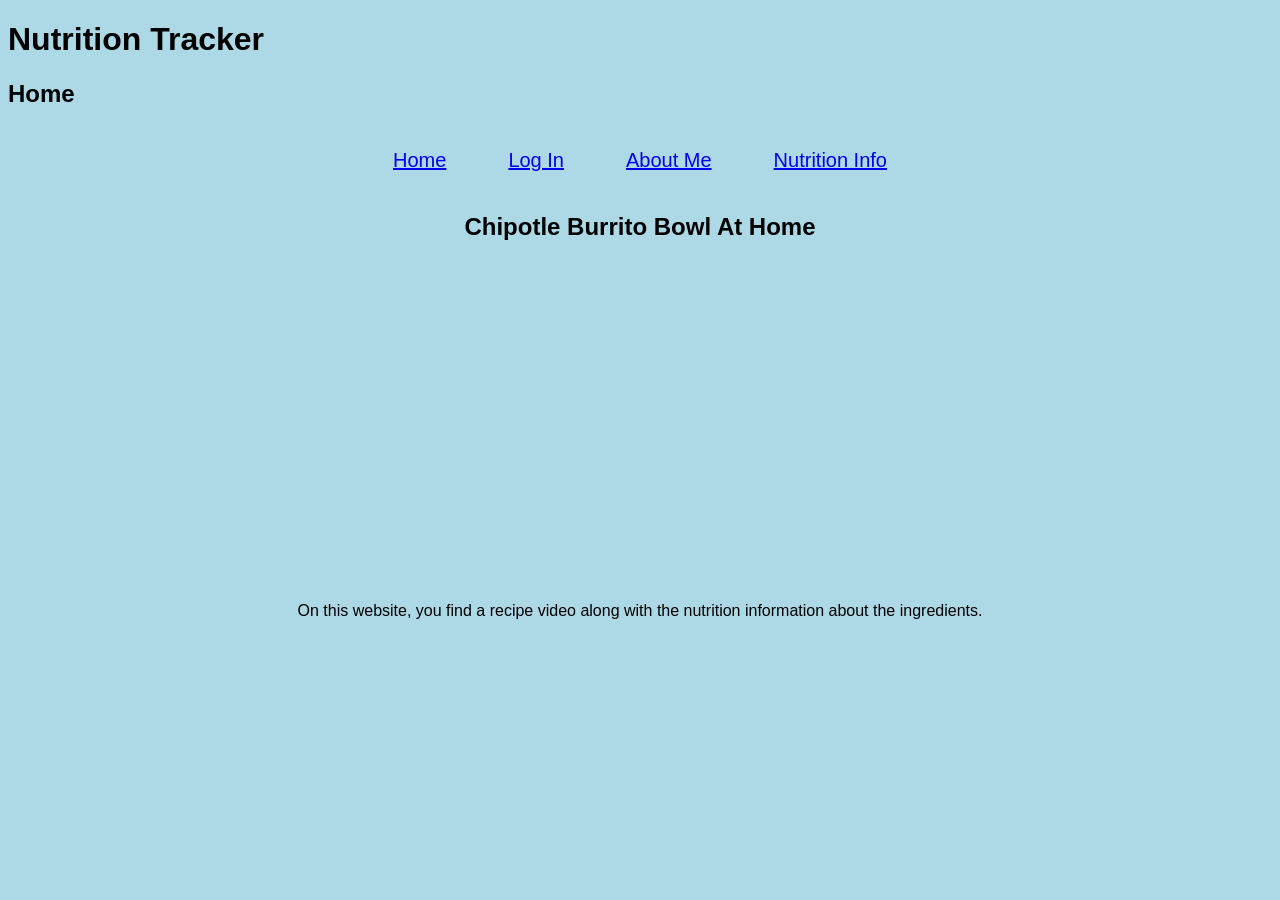
<file: index.html>
<!DOCTYPE html>
<html lang="en">
<head>
    <meta charset="UTF-8">
    <title>Nutrition Tracker Website</title>
    <link rel="stylesheet" href="styles.css">
</head>
<body>

<!----Welcome header--->
<h1>Nutrition Tracker</h1>
<h2>Home</h2>

<!----Navigation Links--->
<table class="navtable" style="border-spacing:20px">
    <tr>
        <td><a href="index.html">Home</a></td>
        <td><a href="log_in.html">Log In</a></td>
        <td><a href="about_me.html">About Me</a></td>
        <td><a href="nutrition.html">Nutrition Info</a></td>
    </tr>
</table>

<!-----Video Header----->
<h2 class="video_header">Chipotle Burrito Bowl At Home</h2>

<!----Embedded Youtube Video---->
<div class="youtube">
    <iframe width="100%" height="100%" src="https://www.youtube.com/embed/SgLS7CLZn5E?si=-RN99xT25n1gI4AH"
            title="YouTube video player" frameborder="0"
            allow="accelerometer; autoplay; clipboard-write; encrypted-media; gyroscope; picture-in-picture; web-share"
            referrerpolicy="strict-origin-when-cross-origin" allowfullscreen></iframe>
</div>

<p class="center_text">On this website, you find a recipe video along with the nutrition information
    about the ingredients.</p>



</body>
</html>
</file>
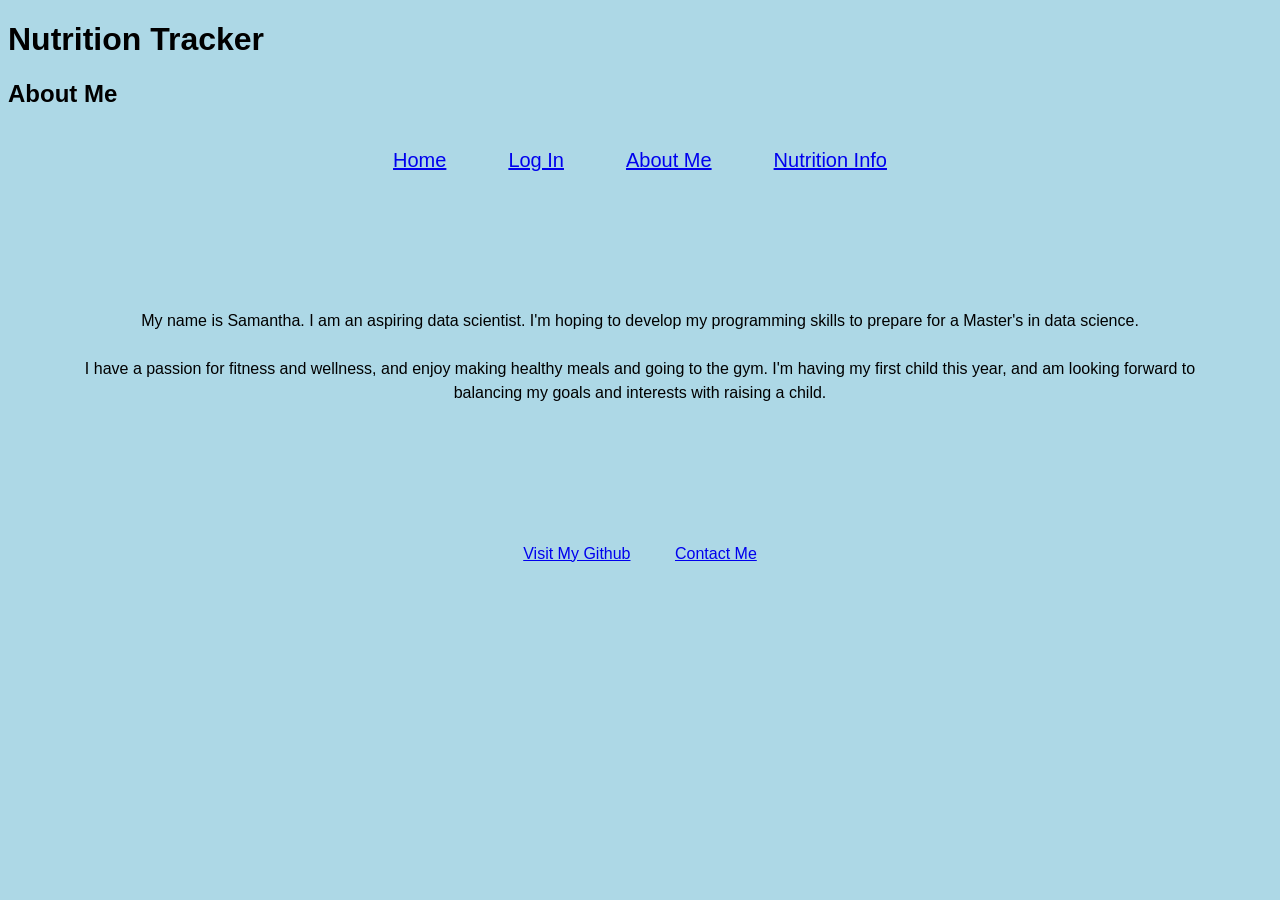
<file: about_me.html>
<!DOCTYPE html>
<html lang="en">
<head>
    <meta charset="UTF-8">
    <title>About Me</title>
    <link rel="stylesheet" href="styles.css">
</head>
<body>
<!---Webside Heading---->
<h1>Nutrition Tracker</h1>
<h2>About Me</h2>


<!----Navigation Links--->
<table class="navtable" style="border-spacing:20px">
    <tr>
        <td><a href="index.html">Home</a></td>
        <td><a href="log_in.html">Log In</a></td>
        <td><a href="about_me.html">About Me</a></td>
        <td><a href="nutrition.html">Nutrition Info</a></td>
    </tr>
</table>

<!----About Me Section----->
<p class="aboutme">
  My name is Samantha. I am an aspiring data scientist. I'm hoping to develop my programming skills to
  prepare for a Master's in data science.<br><br>

  I have a passion for fitness and wellness, and enjoy making healthy meals and going to the gym.
  I'm having my first child this year, and am looking forward to balancing my goals and interests with raising a child.<br><br>
</p>

<div class="github">
  <a href="https://github.com/wellings8390/CTI110"
   target="_blank">Visit My Github</a>
  <a href="mailto:wellings8390@student.faytechcc.edu">Contact Me</a>
</div>



</body>
</html>
</file>
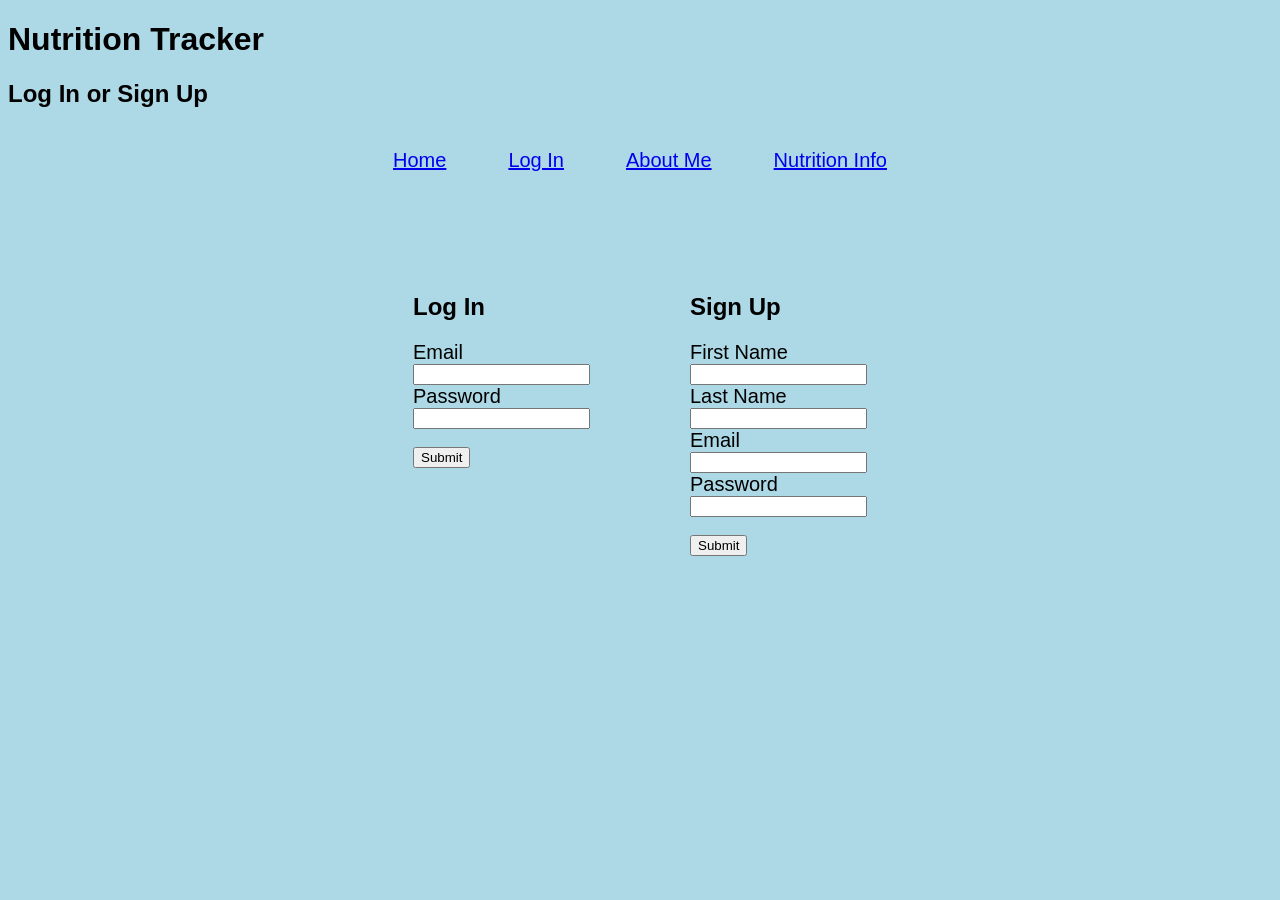
<file: log_in.html>
<!DOCTYPE html>
<html lang="en">
<head>
    <meta charset="UTF-8">
    <title>Log In</title>
    <link rel="stylesheet" href="styles.css">
</head>
<body>
<!---Webside Heading---->
<h1>Nutrition Tracker</h1>
<h2>Log In or Sign Up</h2>

<!----Navigation Links--->
<table class="navtable" style="border-spacing:20px">
    <tr>
        <td><a href="index.html">Home</a></td>
        <td><a href="log_in.html">Log In</a></td>
        <td><a href="about_me.html">About Me</a></td>
        <td><a href="nutrition.html">Nutrition Info</a></td>
    </tr>
</table>


<!----Log In & Sign Up Elements---->
<div class="lisu">
    <form class="login_form">
        <h2>Log In</h2>
        <label>Email</label><br>
        <input type="text"><br>
        <label>Password</label><br>
        <input type="text"><br><br>
        <input type="submit">
    </form>
    <form class="signup_form">
        <h2>Sign Up</h2>
        <label>First Name</label><br>
        <input type="text"><br>
        <label>Last Name</label><br>
        <input type="text"><br>
        <label>Email</label><br>
        <input type="text"><br>
        <label>Password</label><br>
        <input type="text"><br><br>
        <input type="submit">
    </form>
</div>


</body>
</html>
</file>
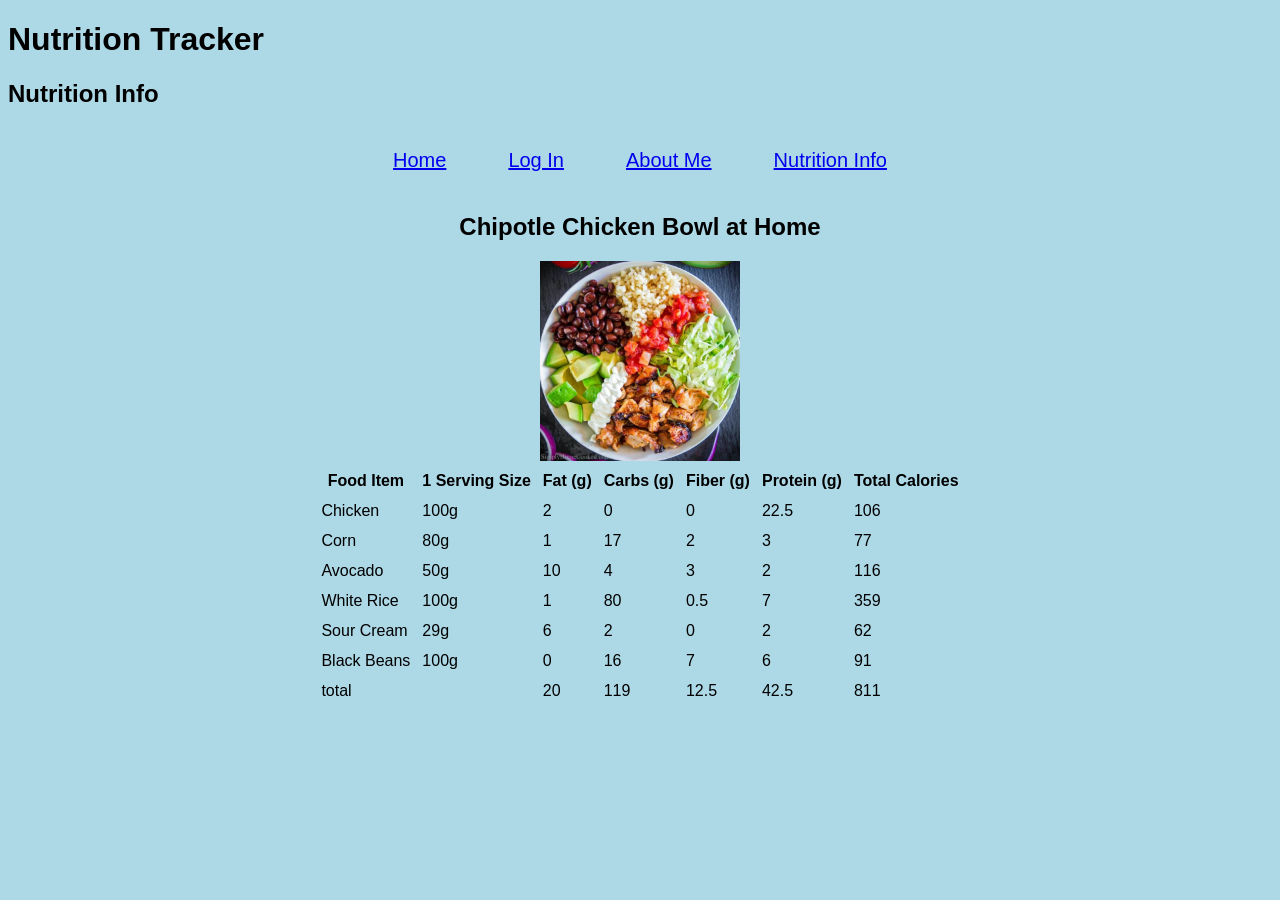
<file: nutrition.html>
<!DOCTYPE html>
<html lang="en">
<head>
    <meta charset="UTF-8">
    <title>Log In</title>
    <link rel="stylesheet" href="styles.css">
</head>
<body>
<!---Webside Heading---->
<h1>Nutrition Tracker</h1>
<h2>Nutrition Info</h2>

<!----Navigation Links--->
<table class="navtable" style="border-spacing:20px">
    <tr>
        <td><a href="index.html">Home</a></td>
        <td><a href="log_in.html">Log In</a></td>
        <td><a href="about_me.html">About Me</a></td>
        <td><a href="nutrition.html">Nutrition Info</a></td>
    </tr>
</table>

<h2 class="bowl">Chipotle Chicken Bowl at Home</h2>

<!------embedded image------>
<img src="chipotle_bowl.jpg" alt="bowl of chicken and vegetables" width="200" height="auto">


<table class="nutrition">
  <tr>
    <th>Food Item</th>
    <th>1 Serving Size</th>
    <th>Fat (g)</th>
    <th>Carbs (g)</th>
    <th>Fiber (g)</th>
    <th>Protein (g)</th>
    <th>Total Calories</th>
  </tr>
  <tr>
    <td>Chicken</td>
    <td>100g</td>
    <td>2</td>
    <td>0</td>
    <td>0</td>
    <td>22.5</td>
    <td>106</td>
  </tr>
  <tr>
    <td>Corn</td>
    <td>80g</td>
    <td>1</td>
    <td>17</td>
    <td>2</td>
    <td>3</td>
    <td>77</td>
  </tr>
  <tr>
    <td>Avocado</td>
    <td>50g</td>
    <td>10</td>
    <td>4</td>
    <td>3</td>
    <td>2</td>
    <td>116</td>
  </tr>
  <tr>
    <td>White Rice</td>
    <td>100g</td>
    <td>1</td>
    <td>80</td>
    <td>0.5</td>
    <td>7</td>
    <td>359</td>
  </tr>
  <tr>
    <td>Sour Cream</td>
    <td>29g</td>
    <td>6</td>
    <td>2</td>
    <td>0</td>
    <td>2</td>
    <td>62</td>
  </tr>
  <tr>
    <td>Black Beans</td>
    <td>100g</td>
    <td>0</td>
    <td>16</td>
    <td>7</td>
    <td>6</td>
    <td>91</td>
  </tr>
  <tr>
    <td>total</td>
    <td></td>
    <td>20</td>
    <td>119</td>
    <td>12.5</td>
    <td>42.5</td>
    <td>811</td>
  </tr>
</table>




</body>
</html>
</file>
<file: styles.css>
body {
    background-color: lightblue;
    font-family: "Sans-serif", Arial
}


.navtable{
    margin: 0 auto;
    font-size: 20px;
}

.lisu {
    padding: 80px;
    display: flex;
    flex-direction: row;
    justify-content: center;
    gap: 100px;
    }

label {
    font-size: 20px;
}

.aboutme {
    text-align: center;
    padding: 100px 50px;
    line-height: 1.5;
}

.github, .bowl{
    text-align: center;
}

a{
    padding: 0 20px;
}

.youtube{
    width: 500px;
    height: 281px;
    margin: 40px auto;
}

.video_header, .center_text{
    text-align: center;
}

.nutrition{
    margin: 0 auto;
}

img{
    display: block;
    margin: 0 auto;
}

table{
    border-spacing: 10px 10px;
}
</file>
